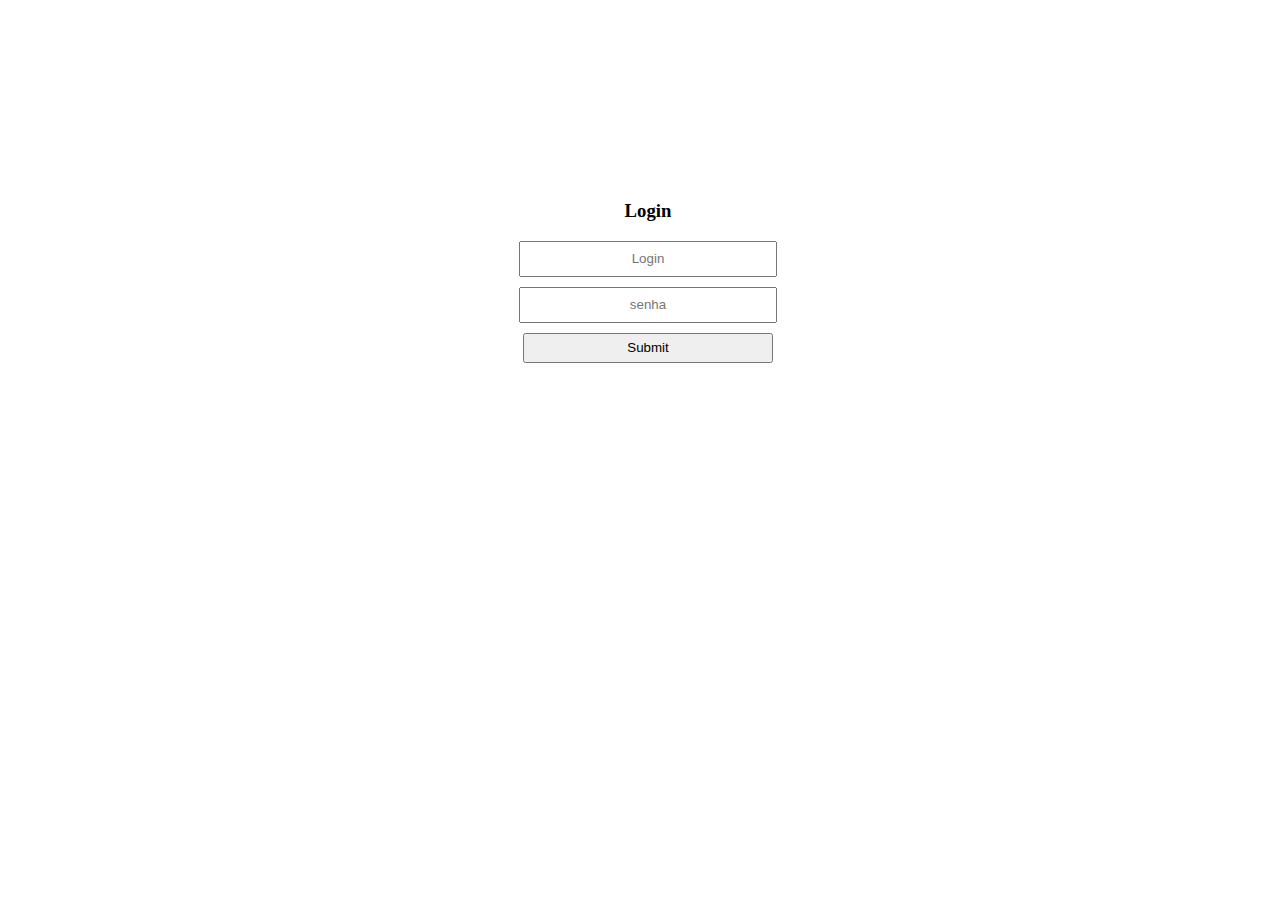
<file: projeto/projeto-em-equipe-inicio--main/Projeto em grupo ;)/testes.html>
<!DOCTYPE html>
<html lang="pt-br">
<head>
    <meta charset="UTF-8">
    <meta http-equiv="X-UA-Compatible" content="IE=edge">
    <meta name="viewport" content="width=device-width, initial-scale=1.0">
    <title>Document</title>

    <style>
        body{
            width: 100%;
            height: 100%;
        }

        form{
            width: 300px;
            margin: 200px auto;
            text-align: center ;
        }

        input{
            display: block;
            margin: 10px auto;
            text-align: center;
        }

        input{
            display: block;
            margin: 10px auto;
            width: 250px;
            height: 30px;        }
    </style>
</head>
<body>
    <form>

        <h3>Login</h3>
        <input type="text" placeholder="Login" id="Login">
        <input type="password" placeholder="senha" id="senha">
        <input type="submit">
    </form>
</body>
</html>
</file>
